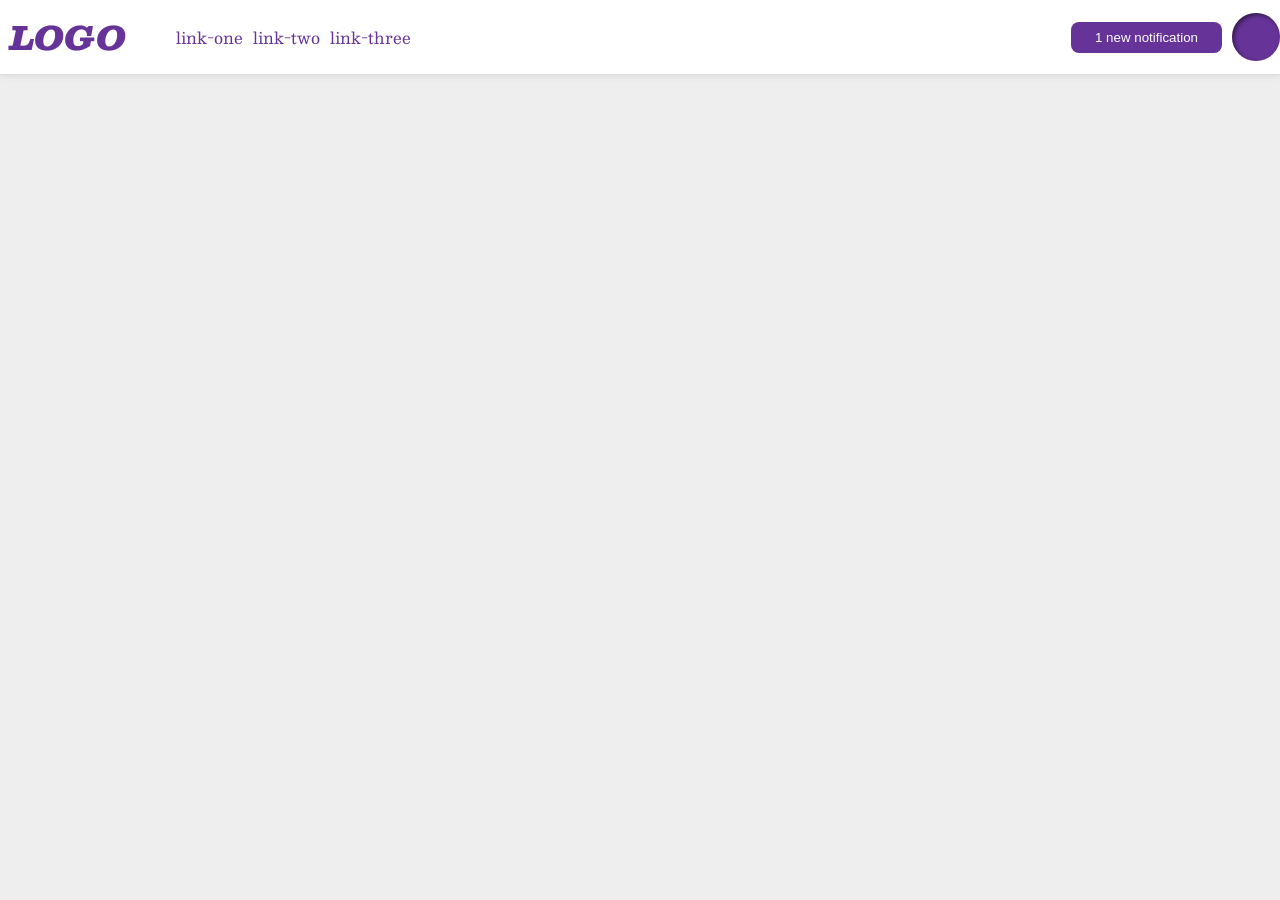
<file: foundations/flex/03-flex-header-2/index.html>
<!DOCTYPE html>
<html lang="en">
  <head>
    <meta charset="UTF-8">
    <meta http-equiv="X-UA-Compatible" content="IE=edge">
    <meta name="viewport" content="width=device-width, initial-scale=1.0">
    <title>Flex Header 2</title>
    <link rel="stylesheet" href="style.css">
  </head>
  <body>
    <div class="header">
      <!-- <div class="left-side"> -->
        <div class="logo">
          LOGO
        </div>
        <ul class="links">
          <li><a href="https://google.com">link-one</a></li>
          <li><a href="https://google.com">link-two</a></li>
          <li><a href="https://google.com">link-three</a></li>
        </ul>
      <!-- </div> -->
      <!-- <div class="right-side"> -->
        <button class="notifications">
          1 new notification
        </button>
        <div class="profile-image"></div>
      <!-- </div> -->
    </div>
  </body>
</html>
</file>
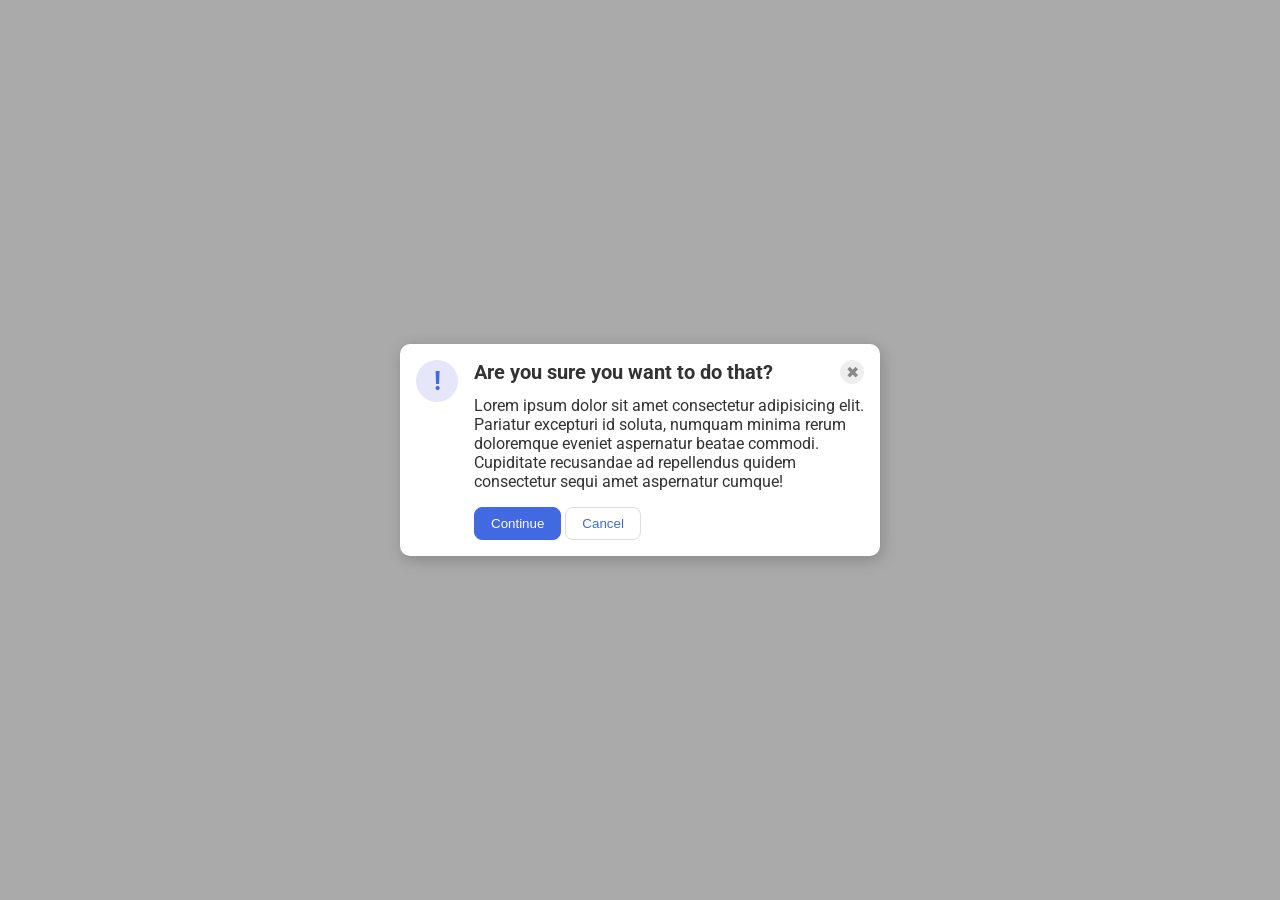
<file: foundations/flex/05-flex-modal/index.html>
<!DOCTYPE html>
<html lang="en">
  <head>
    <meta charset="UTF-8">
    <meta http-equiv="X-UA-Compatible" content="IE=edge">
    <meta name="viewport" content="width=device-width, initial-scale=1.0">
    <link rel="stylesheet" href="style.css">
    <title>Modal</title>
  </head>
  <body>
    <div class="modal">
      <div class="box1">
        <div class="icon">!</div>
      </div>
      <div class="box4">
        <div class="box2">
            <div class="header"><strong>Are you sure you want to do that?</strong></div>
            <button class="close-button">✖</button>
        </div>
        <div class="box3">
          <div class="text">Lorem ipsum dolor sit amet consectetur adipisicing elit. Pariatur excepturi id soluta, numquam minima rerum doloremque eveniet aspernatur beatae commodi. Cupiditate recusandae ad repellendus quidem consectetur sequi amet aspernatur cumque!</div>
        </div>
        <div class="box5">
          <button class="continue">Continue</button>
          <button class="cancel">Cancel</button>
        </div>
      </div>
    </div>
  </body>
</html>
</file>
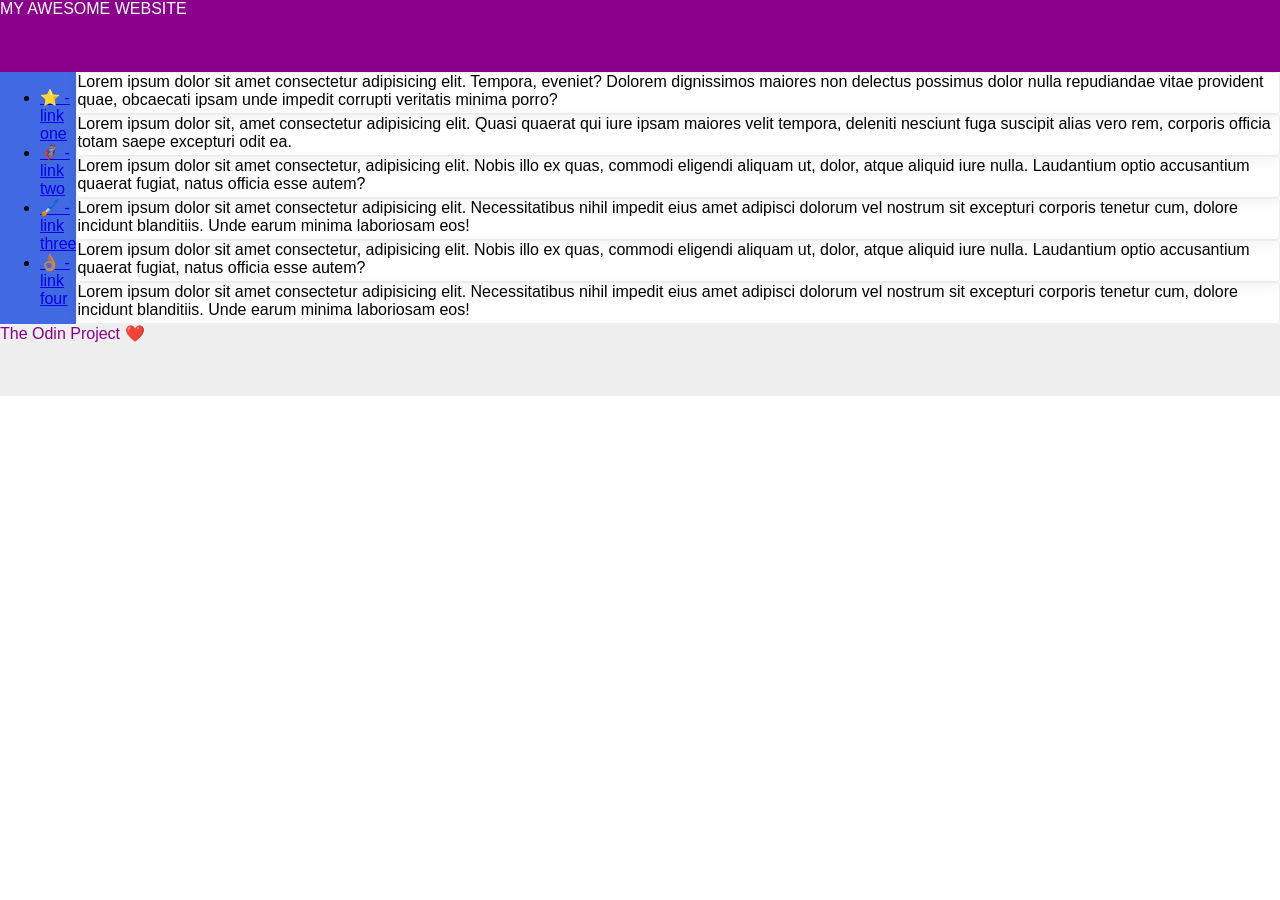
<file: foundations/flex/07-flex-layout-2/index.html>
<!DOCTYPE html>
<html lang="en">
  <head>
    <meta charset="UTF-8">
    <meta http-equiv="X-UA-Compatible" content="IE=edge">
    <meta name="viewport" content="width=device-width, initial-scale=1.0">
    <title>The Holy Grail</title>
    <link rel="stylesheet" href="style.css">
  </head>
  <body>
    <div class="header">
      MY AWESOME WEBSITE
    </div>
    
    <div class="main">
    <div class="sidebar">
      <ul>
        <li><a href="#">⭐ - link one</a></li>
        <li><a href="#">🦸🏽‍♂️ - link two</a></li>
        <li><a href="#">🖌️ - link three</a></li>
        <li><a href="#">👌🏽 - link four</a></li>
      </ul>
    </div>

    <div class="cards">
      <div class="card">Lorem ipsum dolor sit amet consectetur adipisicing elit. Tempora, eveniet? Dolorem dignissimos maiores non delectus possimus dolor nulla repudiandae vitae provident quae, obcaecati ipsam unde impedit corrupti veritatis minima porro?</div>
      <div class="card">Lorem ipsum dolor sit, amet consectetur adipisicing elit. Quasi quaerat qui iure ipsam maiores velit tempora, deleniti nesciunt fuga suscipit alias vero rem, corporis officia totam saepe excepturi odit ea.</div>
      <div class="card">Lorem ipsum dolor sit amet consectetur, adipisicing elit. Nobis illo ex quas, commodi eligendi aliquam ut, dolor, atque aliquid iure nulla. Laudantium optio accusantium quaerat fugiat, natus officia esse autem?</div>
      <div class="card">Lorem ipsum dolor sit amet consectetur adipisicing elit. Necessitatibus nihil impedit eius amet adipisci dolorum vel nostrum sit excepturi corporis tenetur cum, dolore incidunt blanditiis. Unde earum minima laboriosam eos!</div>
      <div class="card">Lorem ipsum dolor sit amet consectetur, adipisicing elit. Nobis illo ex quas, commodi eligendi aliquam ut, dolor, atque aliquid iure nulla. Laudantium optio accusantium quaerat fugiat, natus officia esse autem?</div>
      <div class="card">Lorem ipsum dolor sit amet consectetur adipisicing elit. Necessitatibus nihil impedit eius amet adipisci dolorum vel nostrum sit excepturi corporis tenetur cum, dolore incidunt blanditiis. Unde earum minima laboriosam eos!</div>
      </div>
    </div>

    <div class="footer">
      The Odin Project ❤️
    </div>
  </body>
</html>
</file>
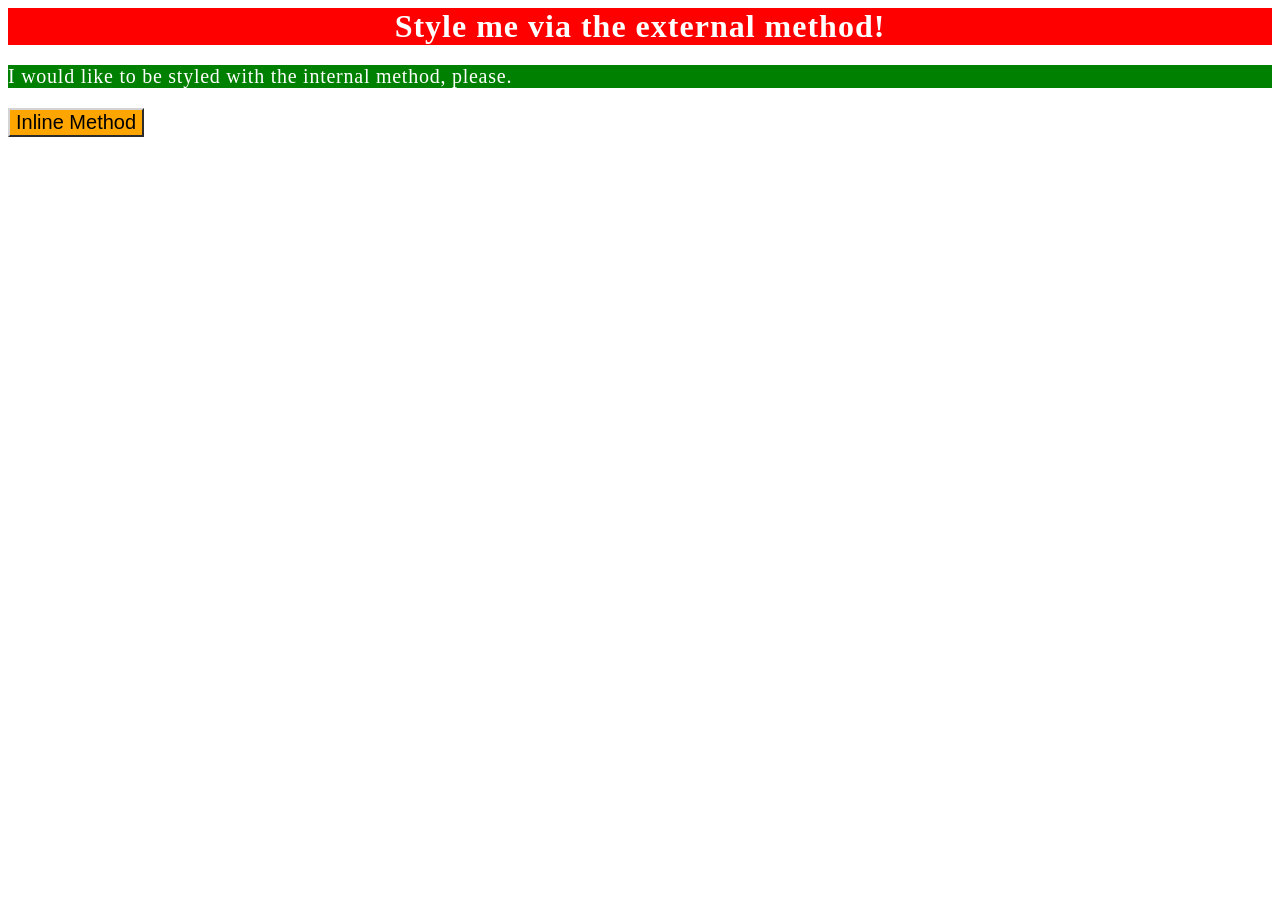
<file: foundations/intro-to-css/01-css-methods/index.html>
<!DOCTYPE html>
<html lang="en">
  <head>
    <link rel="stylesheet" href="./styles.css">
    <meta charset="UTF-8">
    <meta http-equiv="X-UA-Compatible" content="IE=edge">
    <meta name="viewport" content="width=device-width, initial-scale=1.0">
    <title>Methods for Adding CSS</title>
    <style>
      p {
        background-color: green;
        color: white;
        font-size: 20px;
        letter-spacing: 0.75px;
      }
    </style>
  </head>
  <body>
    <div>Style me via the external method!</div>
    <p>I would like to be styled with the internal method, please.</p>
    <button style="background-color: orange; border-left-color: lightgray; border-top-color: lightgray; border-right-color: gray; border-bottom-color: gray; font-size: 20px;">Inline Method</button>
  </body>
</html>
</file>
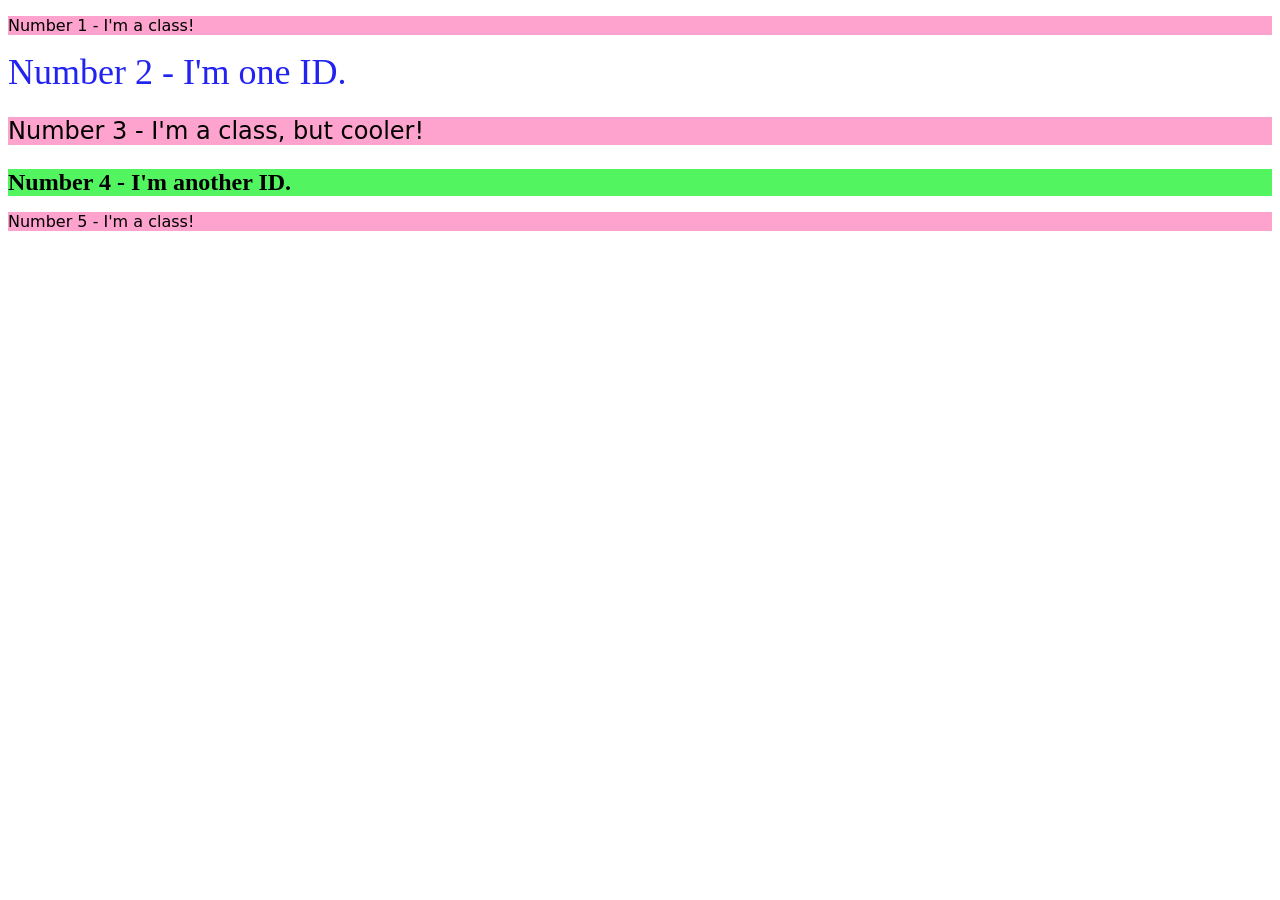
<file: foundations/intro-to-css/02-class-id-selectors/index.html>
<!DOCTYPE html>
<html lang="en">
  <head>
    <meta charset="UTF-8">
    <meta http-equiv="X-UA-Compatible" content="IE=edge">
    <meta name="viewport" content="width=device-width, initial-scale=1.0">
    <title>Class and ID Selectors</title>
    <link rel="stylesheet" href="style.css">
  </head>
  <body>
    <p class="odd">Number 1 - I'm a class!</p>
    <div id="second">Number 2 - I'm one ID.</div>
    <p class="odd third">Number 3 - I'm a class, but cooler!</p>
    <div id="fourth">Number 4 - I'm another ID.</div>
    <p class="odd">Number 5 - I'm a class!</p>
  </body>
</html>
</file>
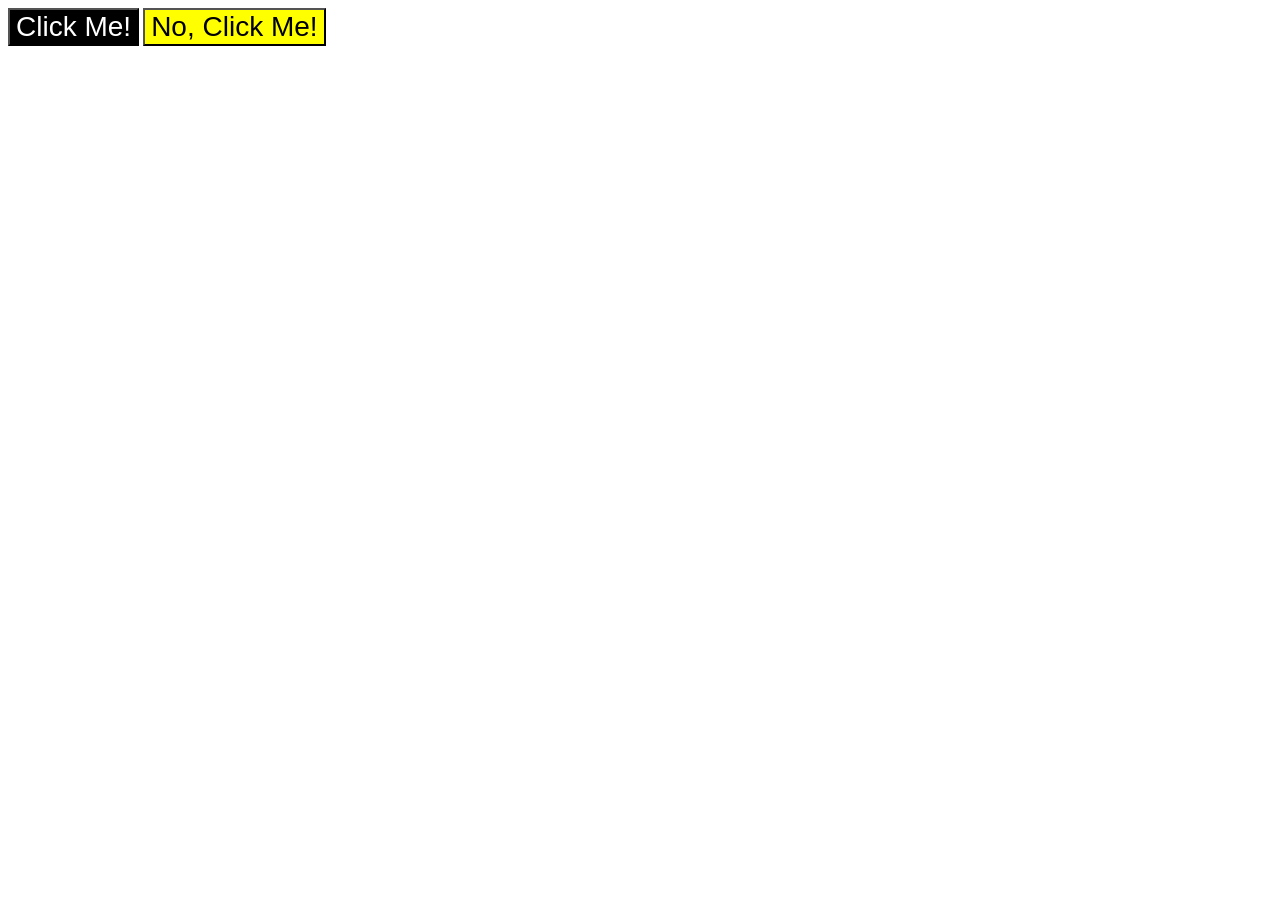
<file: foundations/intro-to-css/03-grouping-selectors/index.html>
<!DOCTYPE html>
<html lang="en">
  <head>
    <meta charset="UTF-8">
    <meta http-equiv="X-UA-Compatible" content="IE=edge">
    <meta name="viewport" content="width=device-width, initial-scale=1.0">
    <title>Grouping Selectors</title>
    <link rel="stylesheet" href="style.css">
  </head>
  <body>
    <button class="first">Click Me!</button>
    <button class="second">No, Click Me!</button>
  </body>
</html>
</file>
<file: foundations/flex/03-flex-header-2/style.css>
/* this is some magical font-importing.  
you'll learn about it later. */
@import url('https://fonts.googleapis.com/css2?family=Besley:ital,wght@0,400;1,900&display=swap');

body {
  margin: 0;
  background: #eee;
  font-family: Besley, serif;
  ;
  /* border: 5px solid red; */
  display: flex;
  flex-grow: 1;
}

.header {
  background: white;
  border-bottom: 1px solid #ddd;
  box-shadow: 0 0 8px rgba(0,0,0,.1);
  ;
  /* border: 5px solid orange; */
  display: flex;
  justify-content: flex-start;
  flex-grow: 1;
  align-items: center;
}

.profile-image {
  background: rebeccapurple;
  box-shadow: inset 2px 2px 4px rgba(0,0,0,.5);
  border-radius: 50%;
  width: 48px;
  height: 48px;
  ;
  /* border: 5px solid darkgoldenrod; */
  margin-left: 10px;
}

.logo {
  color: rebeccapurple;
  font-size: 32px;
  font-weight: 900;
  font-style: italic;
  margin: 10px;
  ;
  /* border: 5px solid green; */
}

button {
  border: none;
  border-radius: 8px;
  background: rebeccapurple;
  color: white;
  padding: 8px 24px;
  ;
  /* border: 5px solid blue; */
  margin-left: auto;
}

a {
  /* this removes the line under our links */
  text-decoration: none;
  color: rebeccapurple;
  ;
  /* border: 5px solid indigo; */
}

ul {
  list-style-type: none;
  ;
  /* border: 5px solid violet; */
  display: flex;
  gap: 10px;
  justify-content: space-between;
}
</file>
<file: foundations/flex/05-flex-modal/style.css>
@import url('https://fonts.googleapis.com/css2?family=Roboto:wght@400;700&display=swap');

html, body {
  height: 100%;
}

body {
  font-family: Roboto, sans-serif;
  margin: 0;
  background: #aaa;
  color: #333;
  /* I'll give you this one for free lol */
  display: flex;
  align-items: center;
  justify-content: center;
}

.modal {
  background: white;
  width: 480px;
  border-radius: 10px;
  box-shadow: 2px 4px 16px rgba(0,0,0,.2);
  ;
  display: flex;
}

.icon {
  color: royalblue;
  font-size: 26px;
  font-weight: 700;
  background: lavender;
  width: 42px;
  height: 42px;
  border-radius: 50%;
  display: flex;
  align-items: center;
  justify-content: center;
}

.close-button {
  background: #eee;
  border-radius: 50%;
  color: #888;
  font-weight: 400;
  font-size: 16px;
  height: 24px;
  width: 24px;
  display: flex;
  align-items: center;
  justify-content: center;
  border: 1px solid #eee;
  padding: 0;
}

button {
  cursor: pointer;
  padding: 8px 16px;
  border-radius: 8px;
}

button.continue {
  background: royalblue;
  border: 1px solid royalblue;
  color: white;
}

button.cancel {
  background: white;
  border: 1px solid #ddd;
  color: royalblue;
}

.box1 {
  display: flex;
  align-items: stretch;
  flex-direction: column;
  padding: 16px;
}

.box2 {
  display: flex;
  /* flex: 1; */
  justify-content: space-between;
  padding: 16px 16px 12px 0;
  font-size: 20px;
}

.box3 {
  display: flex;
}

.box4 {
  display: flex;
  flex-direction: column;
}

.box5 {
  display: flex;
  gap: 4px;
  padding: 16px 0;
}
</file>
<file: foundations/flex/07-flex-layout-2/style.css>
body {
  font-family: -apple-system, BlinkMacSystemFont, 'Segoe UI', Roboto, Oxygen, Ubuntu, Cantarell, 'Open Sans', 'Helvetica Neue', sans-serif;
  margin: 0;
  min-height: 100vh;
  /**/
  display: flex;
  flex-direction: column;
}

.header {
  height: 72px;
  background: darkmagenta;
  color: white;
}

.footer {
  height: 72px;
  background: #eee;
  color: darkmagenta;
  /**/
  align-self: center;
  width: 100%;
}

.sidebar {
  width: 300px;
  background: royalblue;
  box-sizing: border-box;
}

.card {
  border: 1px solid #eee;
  box-shadow: 2px 4px 16px rgba(0,0,0,.06);
  border-radius: 4px;
}

/**/

.main {
  display: flex;
}

.cards {
  display: flex;
  flex-flow: row wrap;
}
</file>
<file: foundations/intro-to-css/01-css-methods/styles.css>
div {
    background-color: red;
    color: white;
    font-size: 32px;
    font-weight: bold;
    text-align: center;
    letter-spacing: 1px;
}
</file>
<file: foundations/intro-to-css/02-class-id-selectors/style.css>
/* Add CSS Styling */
.odd {
    background-color: rgb(253, 163, 205);
    font-family: 'Verdana', 'DejaVu Sans', 'sans-serif';
}

#second {
    color: rgb(35, 35, 241);
    font-size: 36px;
}

.third {
    font-size: 24px;
}

#fourth {
    background-color: rgb(82, 245, 96);
    font-size: 24px;
    font-weight: bold;
}
</file>
<file: foundations/intro-to-css/03-grouping-selectors/style.css>
/* Add CSS Styling */
.first {
    background: black;
    color: white;
}

.second {
    background: yellow;
}

.first, .second {
    font-size: 28px;
    font-family: 'Helvetica', 'Times New Roman', 'sans-serif';
}
</file>
